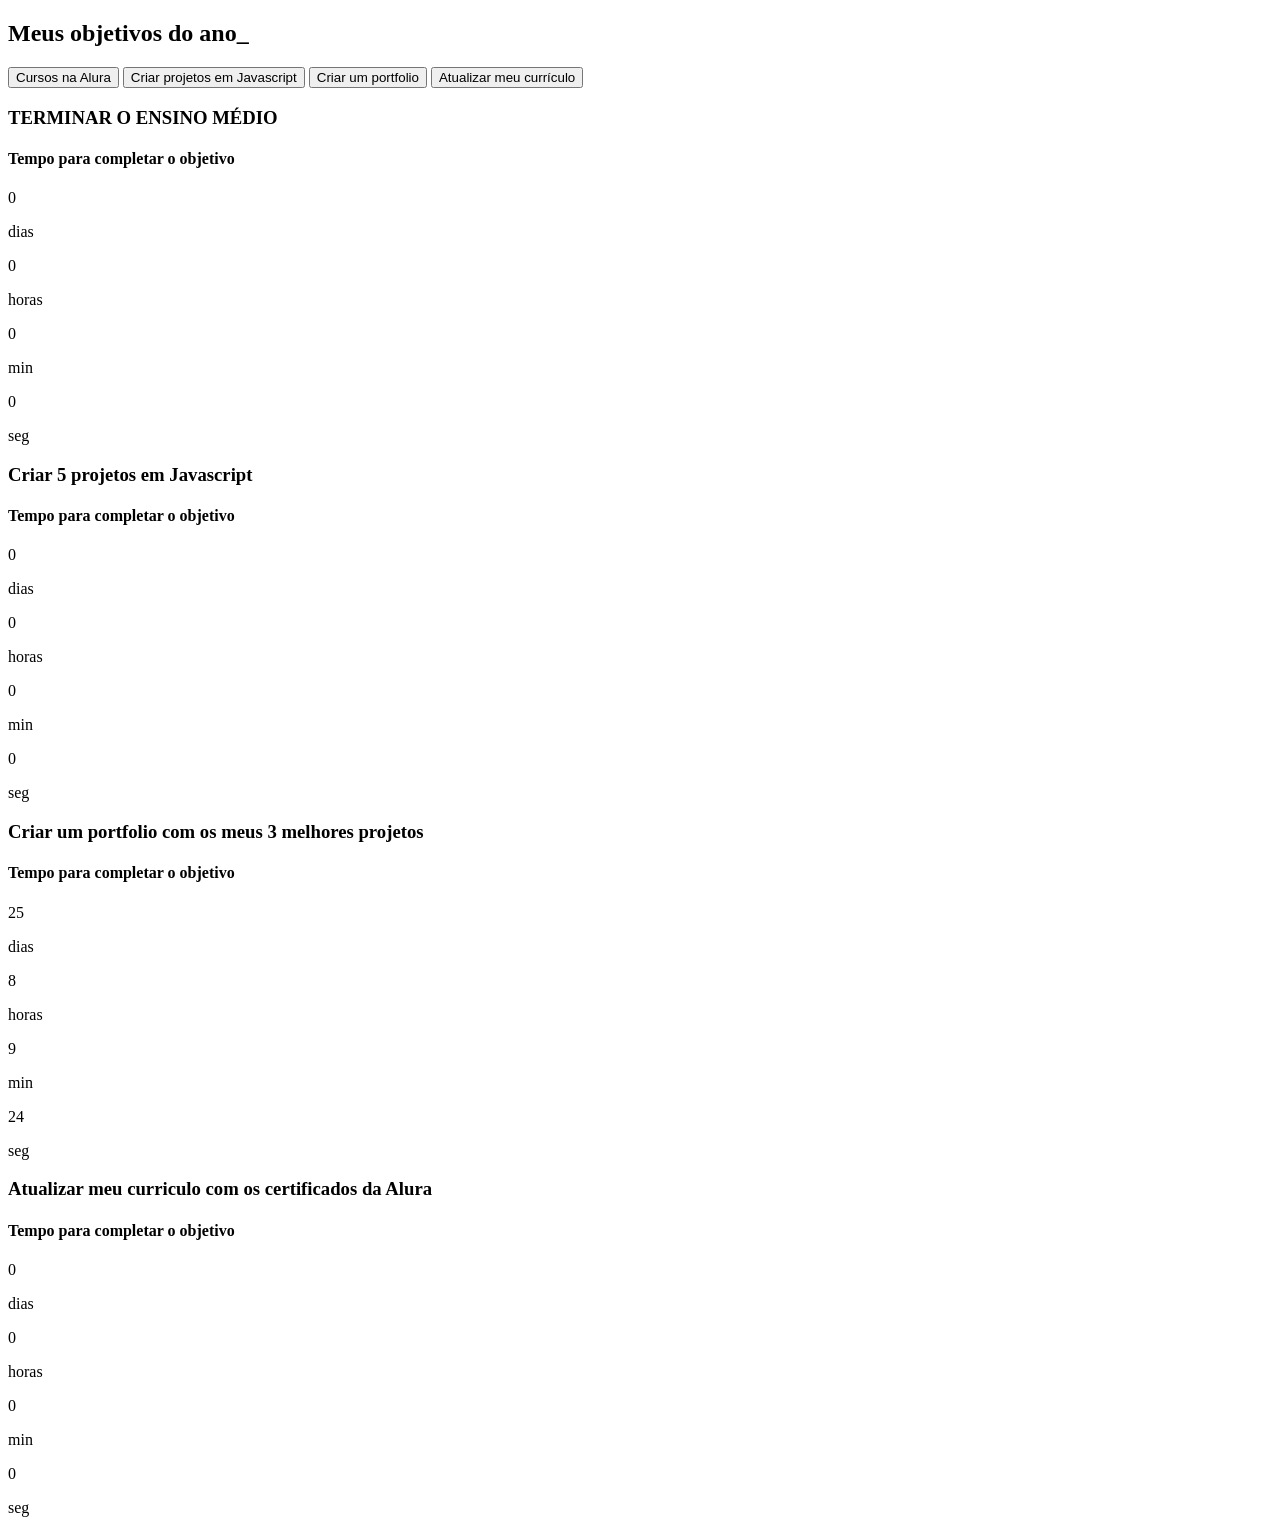
<file: index.html>
<!DOCTYPE html>
<html lang="pt-br">

<head>
    <meta charset="UTF-8">
    <meta name="viewport" content="width=device-width, initial-scale=1.0">
    <title>Meus objetivos do ano</title>
    <link rel="stylesheet" href="style.css">
</head>

<body>
    <section class="conteudo-principal">
        <h2 class="titulo-principal">Meus objetivos do ano<span>_</span></h2>
        <div class="conteudo">
            <div class="botoes">
                <button class="botao ativo">Cursos na Alura</button>
                <button class="botao">Criar projetos em Javascript</button>
                <button class="botao">Criar um portfolio</button>
                <button class="botao">Atualizar meu currículo</button>
            </div>
            <div class="abas-textos">
                <div class="aba-conteudo ativo">
                    <h3 class="aba-conteudo-titulo-principal"> TERMINAR O ENSINO MÉDIO </h3>
                    <h4 class="aba-conteudo-titulo-secundario">Tempo para completar o objetivo</h4>
                    <div class="contador">
                        <div class="contador-digito">
                            <p class="contador-digito-numero" id="dias0"></p>
                            <p class="contador-digito-texto">dias</p>
                        </div>
                        <div class="contador-digito">
                            <p class="contador-digito-numero" id="horas0"></p>
                            <p class="contador-digito-texto">horas</p>
                        </div>
                        <div class="contador-digito">
                            <p class="contador-digito-numero" id="min0"></p>
                            <p class="contador-digito-texto">min</p>
                        </div>
                        <div class="contador-digito">
                            <p class="contador-digito-numero" id="seg0"></p>
                            <p class="contador-digito-texto">seg</p>
                        </div>
                    </div>
                </div>
                <div class="aba-conteudo">
                    <h3 class="aba-conteudo-titulo-principal">Criar 5 projetos em Javascript</h3>
                    <h4 class="aba-conteudo-titulo-secundario">Tempo para completar o objetivo</h4>
                    <div class="contador">
                        <div class="contador-digito">
                            <p class="contador-digito-numero" id="dias1"></p>
                            <p class="contador-digito-texto">dias</p>
                        </div>
                        <div class="contador-digito">
                            <p class="contador-digito-numero" id="horas1"></p>
                            <p class="contador-digito-texto">horas</p>
                        </div>
                        <div class="contador-digito">
                            <p class="contador-digito-numero" id="min1"></p>
                            <p class="contador-digito-texto">min</p>
                        </div>
                        <div class="contador-digito">
                            <p class="contador-digito-numero" id="seg1"></p>
                            <p class="contador-digito-texto">seg</p>
                        </div>
                    </div>
                </div>
                <div class="aba-conteudo">
                    <h3 class="aba-conteudo-titulo-principal">Criar um portfolio com os meus 3 melhores projetos</h3>
                    <h4 class="aba-conteudo-titulo-secundario">Tempo para completar o objetivo</h4>
                    <div class="contador">
                        <div class="contador-digito">
                            <p class="contador-digito-numero" id="dias2"></p>
                            <p class="contador-digito-texto">dias</p>
                        </div>
                        <div class="contador-digito">
                            <p class="contador-digito-numero" id="horas2"></p>
                            <p class="contador-digito-texto">horas</p>
                        </div>
                        <div class="contador-digito">
                            <p class="contador-digito-numero" id="min2"></p>
                            <p class="contador-digito-texto">min</p>
                        </div>
                        <div class="contador-digito">
                            <p class="contador-digito-numero" id="seg2"></p>
                            <p class="contador-digito-texto">seg</p>
                        </div>
                    </div>
                </div>
                <div class="aba-conteudo">
                    <h3 class="aba-conteudo-titulo-principal">Atualizar meu curriculo com os certificados da Alura</h3>
                    <h4 class="aba-conteudo-titulo-secundario">Tempo para completar o objetivo</h4>
                    <div class="contador">
                        <div class="contador-digito">
                            <p class="contador-digito-numero" id="dias3"></p>
                            <p class="contador-digito-texto">dias</p>
                        </div>
                        <div class="contador-digito">
                            <p class="contador-digito-numero" id="horas3"></p>
                            <p class="contador-digito-texto">horas</p>
                        </div>
                        <div class="contador-digito">
                            <p class="contador-digito-numero" id="min3"></p>
                            <p class="contador-digito-texto">min</p>
                        </div>
                        <div class="contador-digito">
                            <p class="contador-digito-numero" id="seg3"></p>
                            <p class="contador-digito-texto">seg</p>
                        </div>
                    </div>
                </div>
            </div>
        </div>
    </section>
    <script src="main.js"></script>
</body>

</html>
</file>
<file: style.css>
@import url('https://fonts.googleapis.com/css2?family=Chakra+Petch:wght@400;700&display=swap&#39;);

:root {
    --cor-de-fundo: #1E1E1E;
    --verde: #6FFF57;
    --branco: #FFFFFF;
    --botao-ativo: #3A375E;
    --botao-inativo: rgba(58, 55, 94, 0.5);
    --texto-fundo: rgba(58, 55, 94, 0.3);
}

body {
    background-color: var(--cor-de-fundo);
    color: var(--branco);
    font-family: 'Chakra Petch', sans-serif;
}


.conteudo-principal {
    display: flex;
    flex-direction: column;
    justify-content: center;
    align-items: center;
    max-width: 1200px;
    width: 100%;
    margin: 0 auto;
}

.titulo-principal {
    text-align: left;
    width: 100%;
    font-size: 32px;
}

.titulo-principal span {
    color: var(--verde);
}


.botao {
    font-family: 'Chakra Petch', sans-serif;
    background-color: var(--botao-inativo);
    color: var(--branco);
    display: flex;
    justify-content: center;
    padding: 1em;
    font-size: 18px;
    align-items: center;
    width: 100%;
    border-bottom: 4px solid var(--botao-ativo);
    border-left: 2px solid var(--botao-ativo);
    border-right: 2px solid var(--botao-ativo);
    border-top: none;
}

.botao:first-child {
    border-radius: 40px 40px 0 0;
}

.botoes {
    display: block;
}

.botao.ativo {
    background-color: var(--botao-ativo);
    border-bottom: 4px solid var(--verde);
}

.abas-textos {
    background-color: var(--texto-fundo);
    padding: 40px;
    border-radius: 0 0 40px 40px;
}

.aba-conteudo.ativo {
    display: block;
}

.aba-conteudo {
    display: none;
}

.aba-conteudo-titulo-principal {
    font-size: 28px;
    text-align: center;
}

.aba-conteudo-titulo-secundario {
    text-align: center;
    color: var(--verde);
    text-transform: uppercase;
}

.contador {
    display: flex;
    justify-content: center;
    flex-wrap: wrap;
}

.contador-digito {
    padding: 0 16px;
    text-align: center;
    min-width: 100px;
}

.contador-digito-numero {
    font-size: 80px;
    margin: 0;

}

.contador-digito-texto {
    color: var(--verde);
    font-size: 20px;
    margin: 0;

}

@media screen and (min-width: 768px) {
    .botoes {
        display: flex;
    }

    .botao:first-child {
        border-radius: 40px 0 0 0;
    }

    .botao:last-child {
        border-radius: 0 40px 0 0;
    }
}
</file>
